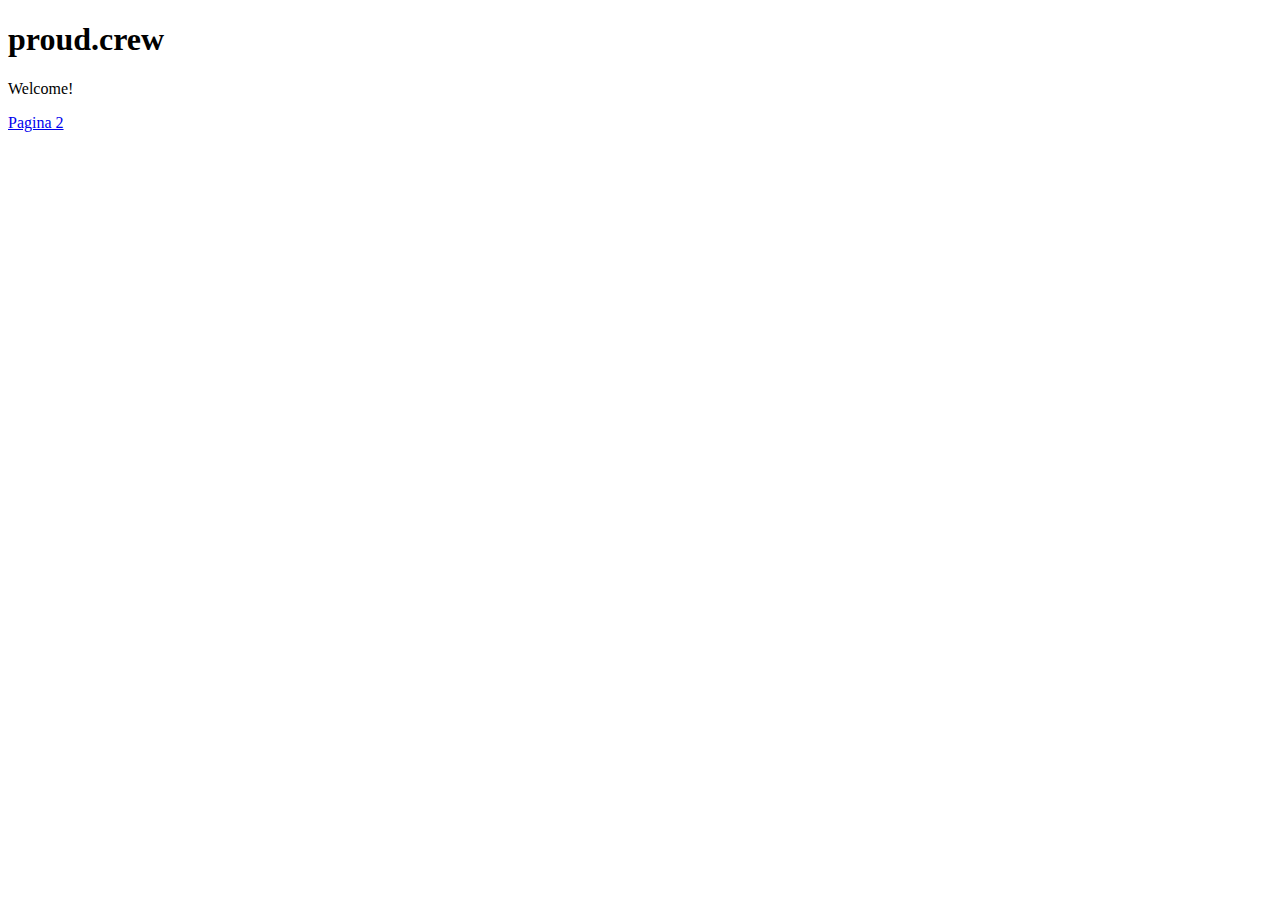
<file: index.html>
<!DOCTYPE html>
<html lang="en">
<head>
    <meta charset="UTF-8">
    <meta name="viewport" content="width=device-width, initial-scale=1.0">
    <title>proud.crew</title>
</head>
<body>
    <h1>proud.crew</h1>
    <p>Welcome!</p>
    <a href="./pagina.html">Pagina 2</a>
</body>
</html>
</file>
